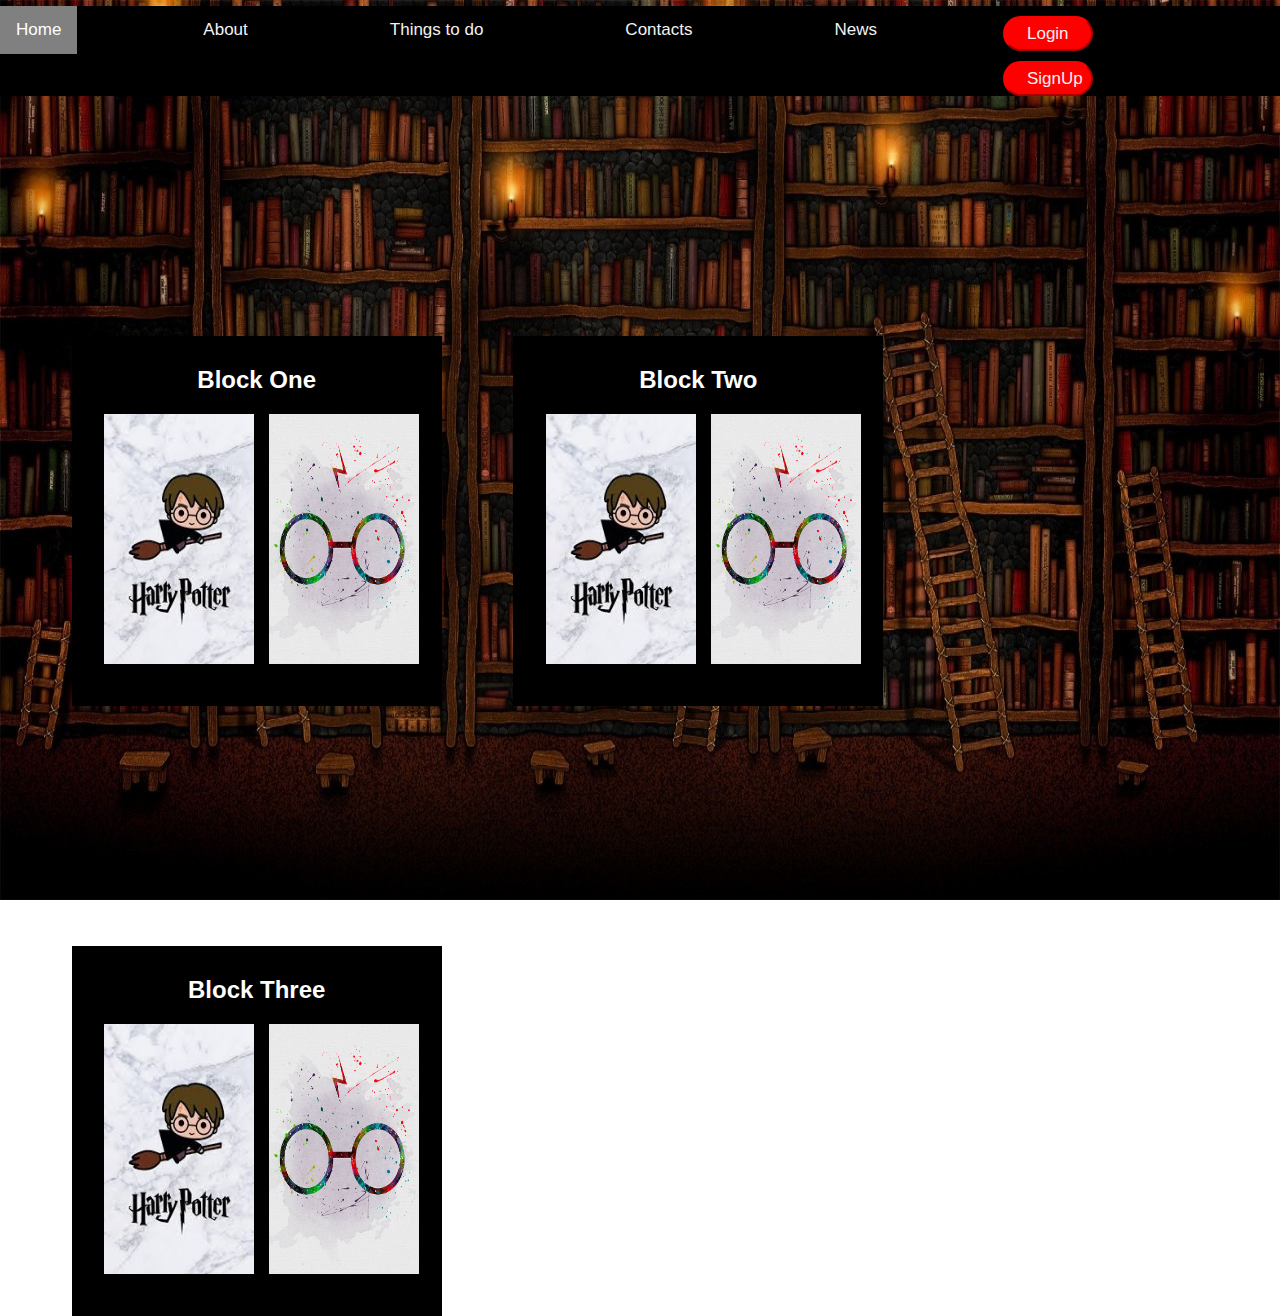
<file: Home Page/index.html>
<!DOCTYPE html>
<html>
<head>
<meta name="viewport" content="width=device-width, initial-scale=1">
<title>homepage</title>
<link rel="stylesheet" href="style.css">
</head>
<body>
  <div class="topnav">
  <a class="active" href="#home">Home</a>
  <a href="#About">About</a>
  <a href="#Things to do">Things to do</a>
  <a href="#Contacts">Contacts</a>
  <a href="#News">News</a>
  <button class="loginbutton"><a href="#Login">Login</a></button>
  <button class="signupbutton"><a href="#Signup">SignUp</a></button>
</div>


<div class="row">
  <div class="column1">
    <h2>Block One</h2>
    <div> 
        <img class="imgone" src="harry.jpg">
        <img class="imgtwo" src="glasses.jpg"></div>
    </div>
    <div class="column2">
        <h2>Block Two</h2>
        <div> 
            <img class="imgone" src="harry.jpg">
            <img class="imgtwo" src="glasses.jpg"></div>
        </div>
        <div class="column3">
            <h2>Block Three</h2>
            <div> 
                <img class="imgone" src="harry.jpg">
                <img class="imgtwo" src="glasses.jpg"></div>
            </div>

    </body>
    </html>
</file>
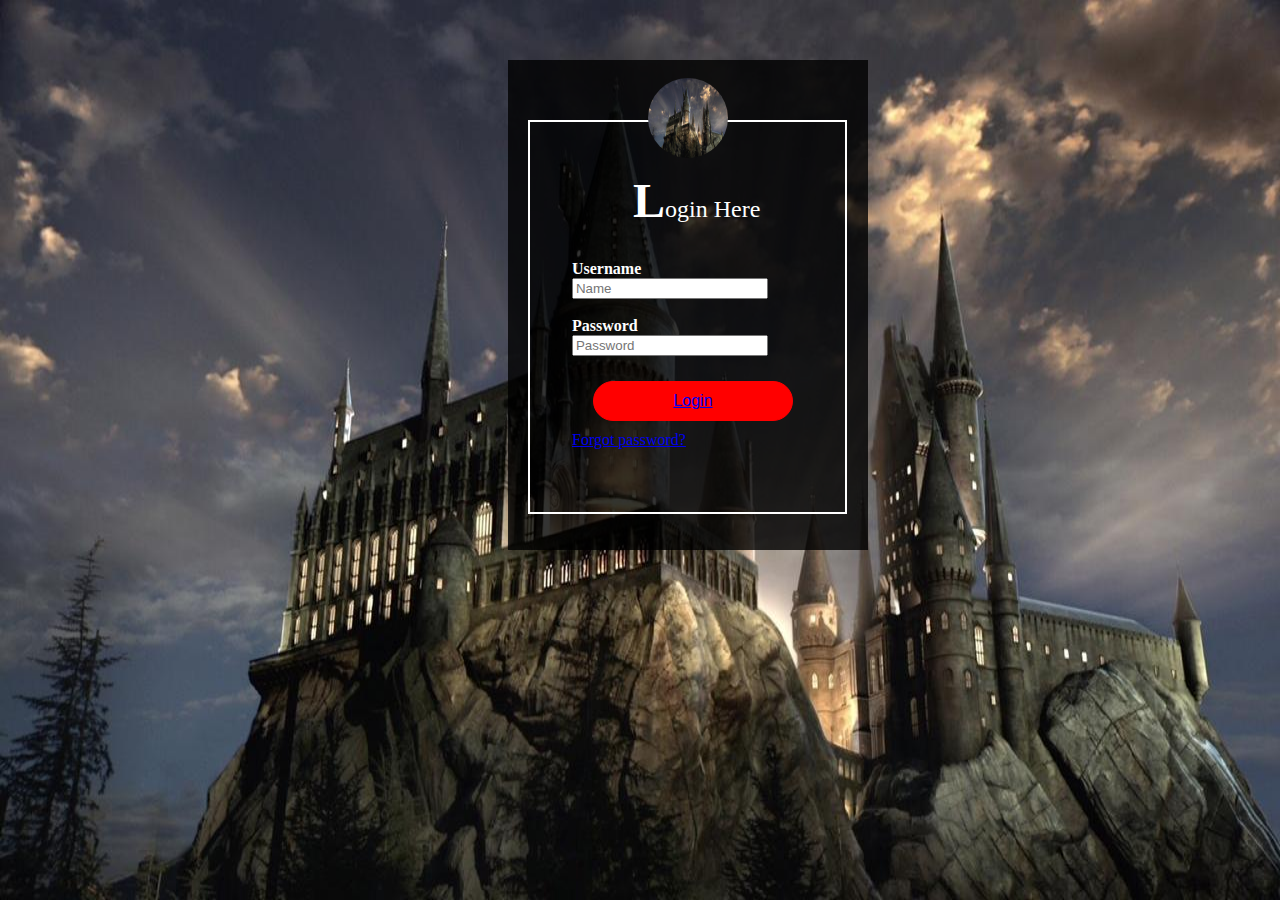
<file: Login Form/index.html>
<!DOCTYPE html>
    <head>
    <link rel="stylesheet" href="mystyle.css">
    </head>
    <body>
        <div class="opacity"></div>
        <div class="blackFrame"></div>
        <div class="whiteFrame"><p></p></div>
        <img src="bg.jpeg">
    
        <div class="form">

             <p><span class="first-letter">L</span>ogin Here<p>

            <div class="inputs">
            <label for="uname"><b>Username</b><br></label>
            <input class="uname" type="text" placeholder="Name" name="uname" required >
            <br><br>
            <label for="psw"><b>Password</b><br></label>
            <input class="psw" type="password" placeholder="Password" name="psw" required>
            <br><br><br>
        </div>
            
            <button class="button" type="submit"><a href="#">Login</a></button>
            <br>
            <span class="psw"><a href="#">Forgot password?</a></span>
        </div>
    </body>

</html>
</file>
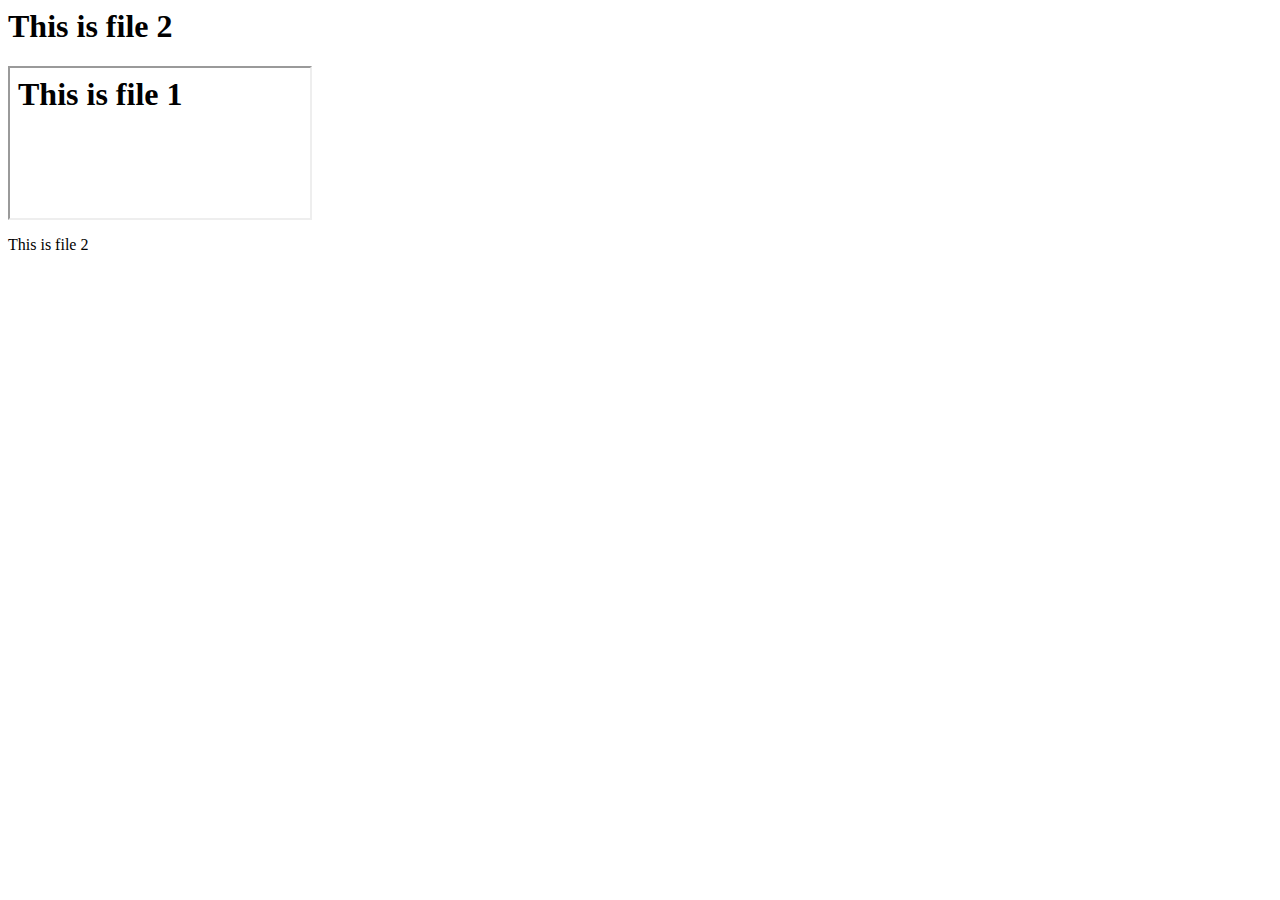
<file: Frames/file2.html>
<html lang="en">
<head>
    <meta charset="UTF-8">
    <meta http-equiv="X-UA-Compatible" content="IE=edge">
    <meta name="viewport" content="width=30, initial-scale=1.0">
    <title>file 2</title>
    <h1>This is file 2</h1>

<body>
    <iframe src="./file1.html" frameborder="40"></iframe> </head>
    <p>This is file 2</p>
    
</body>
</html>
</file>
<file: Home Page/style.css>
body
{
    margin: 0;
    padding: 0;
    font-family: Arial, Helvetica, sans-serif;
    background-image: url('bg.jpg');
    background-repeat: no-repeat;
    background-attachment: fixed; 
    background-size: 100% 100%;
}
  
  .topnav 
  {
    margin-top: 6px;
    text-align: center;
    overflow: hidden;
    background-color: black;
  }
  
  .topnav a
  {
    float: left;
    color: #f2f2f2;
    text-align: center;
    padding: 14px 16px;
    text-decoration: none;
    font-size: 17px;
    margin-right: 110px;
  }
  
  .topnav a:hover
  {
    background-color: gray;
    color: black;
  }
  
  .topnav a.active
  {
    background-color: grey;
    color: white;
  }
  .btn
  {
  border-radius: 20px;
  border: none;
  color: white;
  text-align: center;
  text-decoration: none;
  display: inline-block;
  cursor: pointer;
  }
  .loginbutton
  {
  float: left;
   line-height: 1px;
   margin-top: 10px;
   width: 90px;

   background-color: red;
   border-radius: 40px;
   border-color: red;
   margin-right: 110px;
}
.signupbutton
{
  float: left;
   line-height: 1px;
   text-align: center;
   margin-top: 10px;
   width: 90px;
   background-color: red;
   border-radius: 40px;
   border-color: red;
}

  * {
    box-sizing: border-box;
  }
  
  /* Create three equal columns that floats next to each other */
  .column1
  {
    float: left;
    width: 370px;
    padding: 10px;
    margin-top: 240px;
    margin-left: 5.6%;   
    height: 370px;
    text-align: center;
    color: white;
    background-color: black;
  }
  .column2
  {
    float: left;
    width: 370px;
    padding: 10px;
    margin-top: 240px;
    margin-left: 5.6%;  
    height: 370px;
    text-align: center;
    color: white;
    background-color: black;
  }
  .column3
  {
    float: left;
    width: 370px;
    padding: 10px;
    margin-top: 240px;
    margin-left: 5.6%;  
    height: 370px;
    text-align: center;
    color: white;
    background-color: black;
  }
  
  /* Clear floats after the columns */
  .row:after
  {
    content: "";
    display: table;
    clear: both;
  }
  .imgone
  {
    width: 150px;
    height:250px;
    margin-left: 10px;
  }
  .imgtwo
  {
    width: 150px;
    height:250px;
    margin-left: 10px;
  }
</file>
<file: Login Form/mystyle.css>
body
{
    background-image: url('bg.jpeg');
    background-repeat: no-repeat;
    background-attachment: fixed; 
    background-size: 100% 100%;
}
 .blackFrame
{
    
    width: 120px;
    height: 250px;
    margin: 60px 300px 300px 500px;
    padding: 120px;
    background: rgba(0, 0, 0, 0.797); background-size: 50% 50%;
}
.opacity
{
    opacity: 1;
}
.whiteFrame
{   
    border: 2px solid white;
    width: 75px;
    height: 150px;
    margin: -730px 0px 0px 520px;
    padding: 120px;
}
img
{
    width: 80px;
    height: 80px;
    border-radius: 100%;
    margin: -510px 0px 370px 640px;
}
.button
{
    border-radius: 20px;
    width: 200px;
    height: 40px;
    margin: -350px 100px 10px -40px;
    color: black;
    font-size: 100%;
    background-color: red;
    border: 1px solid red;
    cursor: pointer;
}
.uname
{
    width: 47%;
}
.psw
{
    width: 47%;
    text-align: left;
}
.form
{
    margin: -390px 300px 300px 625px;
}
p
{
    color: white;
    font-size: 1.5rem;
    font-weight: 500;
}
.first-letter {
    font-size: 35px;
    line-height: 70px;
    color: white;
    font-size: 3rem;
    font-weight: bold;
}
.inputs
{

    color: white;
    font-size: 100%;
    margin-left: -18%;
}
span.psw {
    margin-left: -18%;
  
}
</file>
